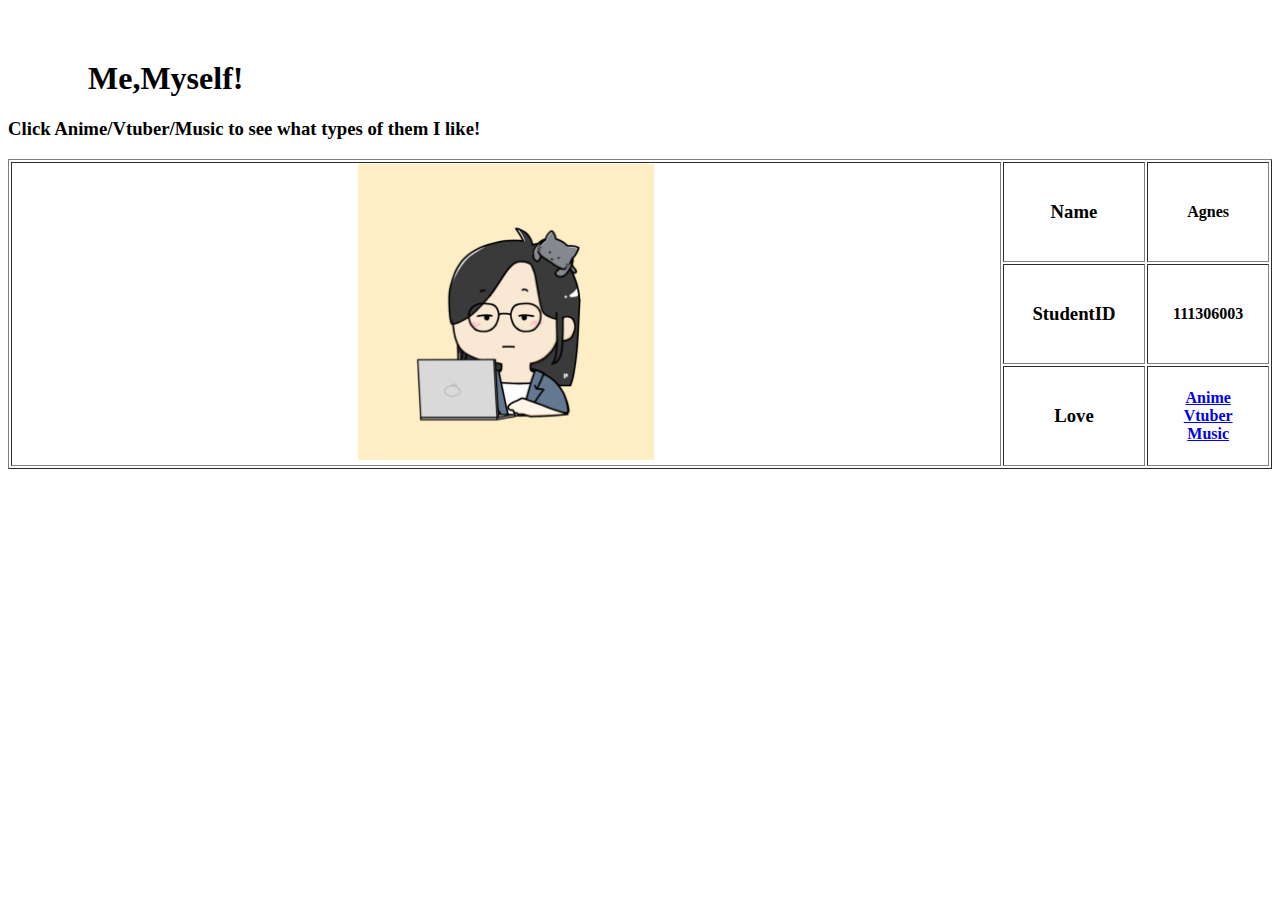
<file: 1118HW2/index.html>
<!DOCTYPE html>
<html>
<head>
	<meta charset="utf-8">
	<meta name="viewport" content="width=device-width, initial-scale=1">
	<style type="text/css">
		em { font-weight: 900;
			 color: teal; }
		p  { font-size:14pt; color:olive; 
			 padding-left: 50px;
			}
		h1 { font-family:serif,fantasy; 
			 margin-top: 60px;
			 margin-left: 80px;}
		<style type="text/css">
		#myHeader{
			background-color: darkseagreen;
		}

		.hashtag{
			text-decoration: underline;
			color: cornflowerblue;
		}
		

	</style>
	<title>Homework</title>
</head>
<table border="1" style="width:100%">
<body>

	<h1>Me,Myself!</h1>
	<tr>
		<th rowspan="3"><img src="mypicture.png" alt="It's me!" width="30%"  /></th>
		<th><h3>Name</h3></th>
		<th>Agnes</th>
	</tr>

	<tr>
		<th><h3>StudentID</h3></th>
		<th>111306003</th>
	</tr>

	<tr>
		<th><h3>Love</h3></th>
		<th>
			<a href="1118anime.html">Anime</a><br>
			<a href="1118vtuber.html">Vtuber</a><br>
			<a href="1118music.html">Music</a><br>
		</th>
	</tr>

	<h3>Click Anime/Vtuber/Music to see what types of them I like!</h3>

	


</body>
</html>
</file>
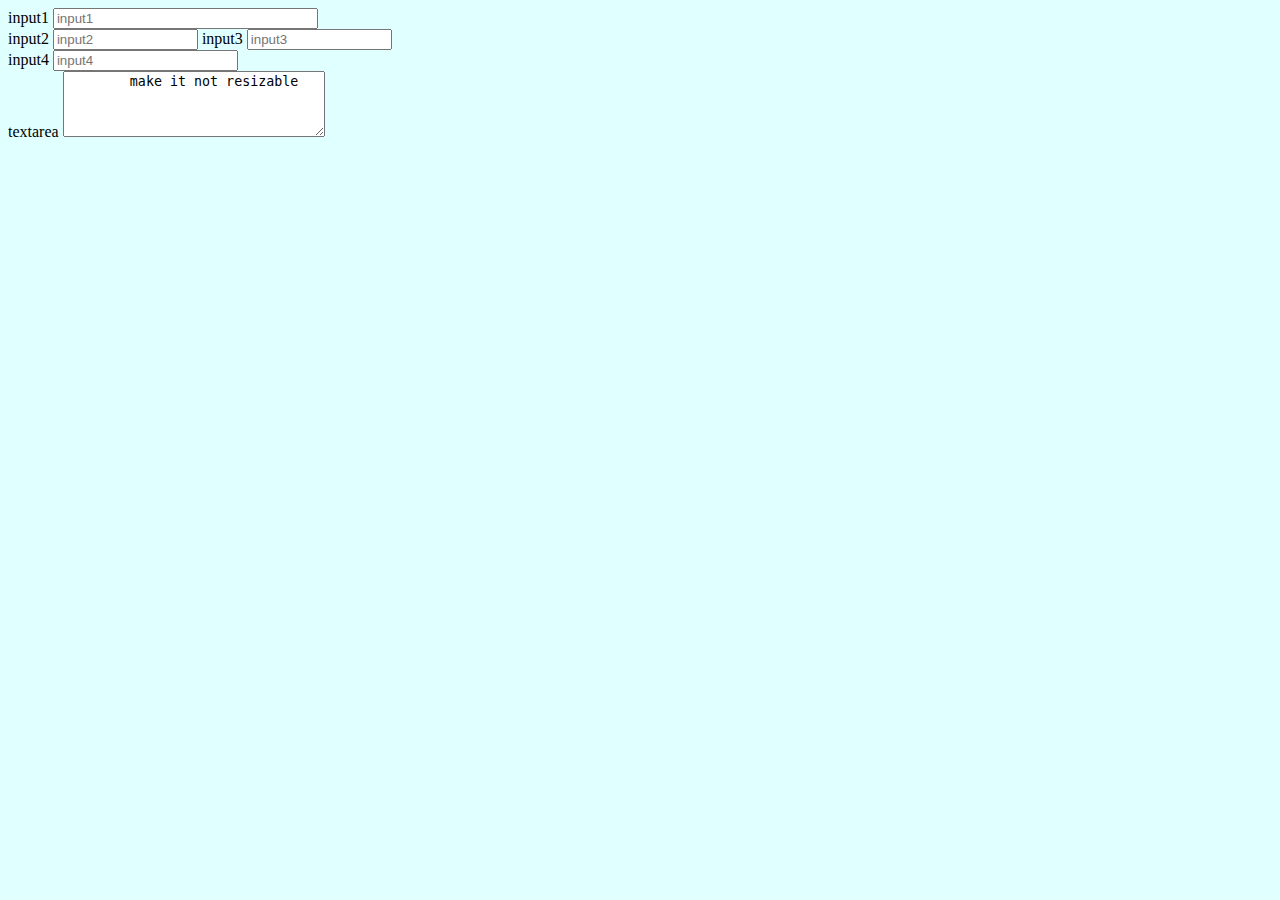
<file: 1125HW3/index.html>
<!DOCTYPE html>
<html>
<head>
	<meta charset="utf-8">
	<meta name="viewport" content="width=device-width, initial-scale=1">
	<link rel="stylesheet" href="style.css">
	<title>1125HW3Index</title>
</head>
<body>
	<label>input1 
		<input type="text" name="input1" size="30" placeholder="input1">
	</label><br>

	<label>input2 
		<input type="text" name="input2" size="15" placeholder="input2">
	</label>

	<label>input3
		<input type="text" name="input3" size="15" placeholder="input3">
	</label><br>

	<label>input4
		<input type="text" name="input4" size="20" placeholder="input4">
	</label><br>

	textarea
	<textarea rows="4" cols="30">
	make it not resizable
	</textarea><br>






</body>
</html>
</file>
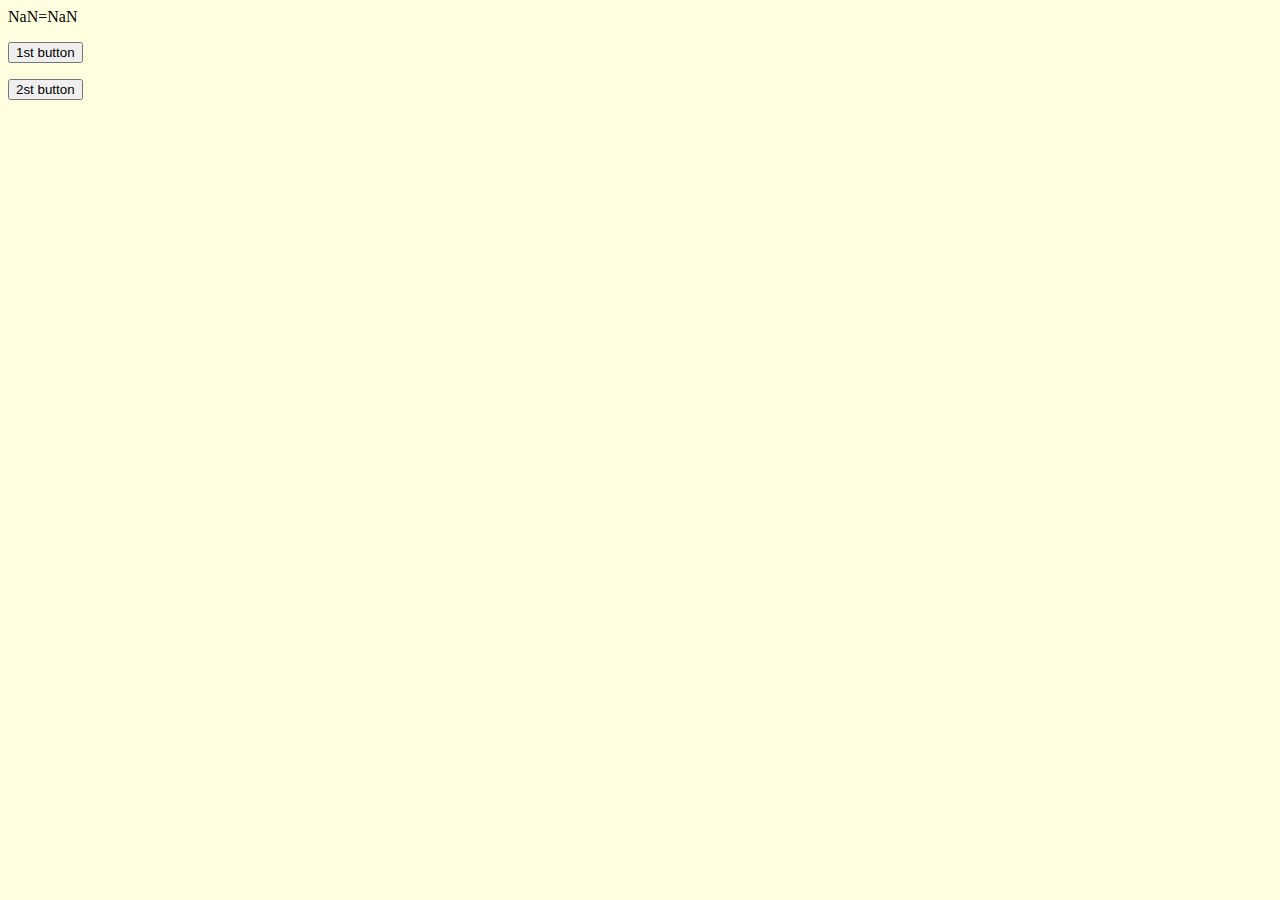
<file: 1216Lab/index.html>
<!DOCTYPE html>
<html>
<head>
	<meta charset="utf-8">
	<meta name="viewport" content="width=device-width, initial-scale=1">
	<title>1216Lab</title>
</head>
<body>
	<script>
		var num1;
		var num2;
		num1=parseInt(window.prompt("Enter the first num"));
		num2=parseInt(window.prompt("Enter the second num"));

		if(num1>num2){
			document.body.style.backgroundColor='lightblue';
			document.writeln(num1+'>'+num2);
		}else if(num1<num2){
			document.body.style.backgroundColor='lightgreen';
			document.writeln(num1+'<'+num2);
		}else{
			document.body.style.backgroundColor='lightyellow';
			document.writeln(num1+'='+num2);
		}
	</script>
		<p><input type="button" value="1st button" onclick="alert(num1)"></p>
		<input type="button" value="2st button" onclick="alert(num2)">
	

</body>
</html>
</file>
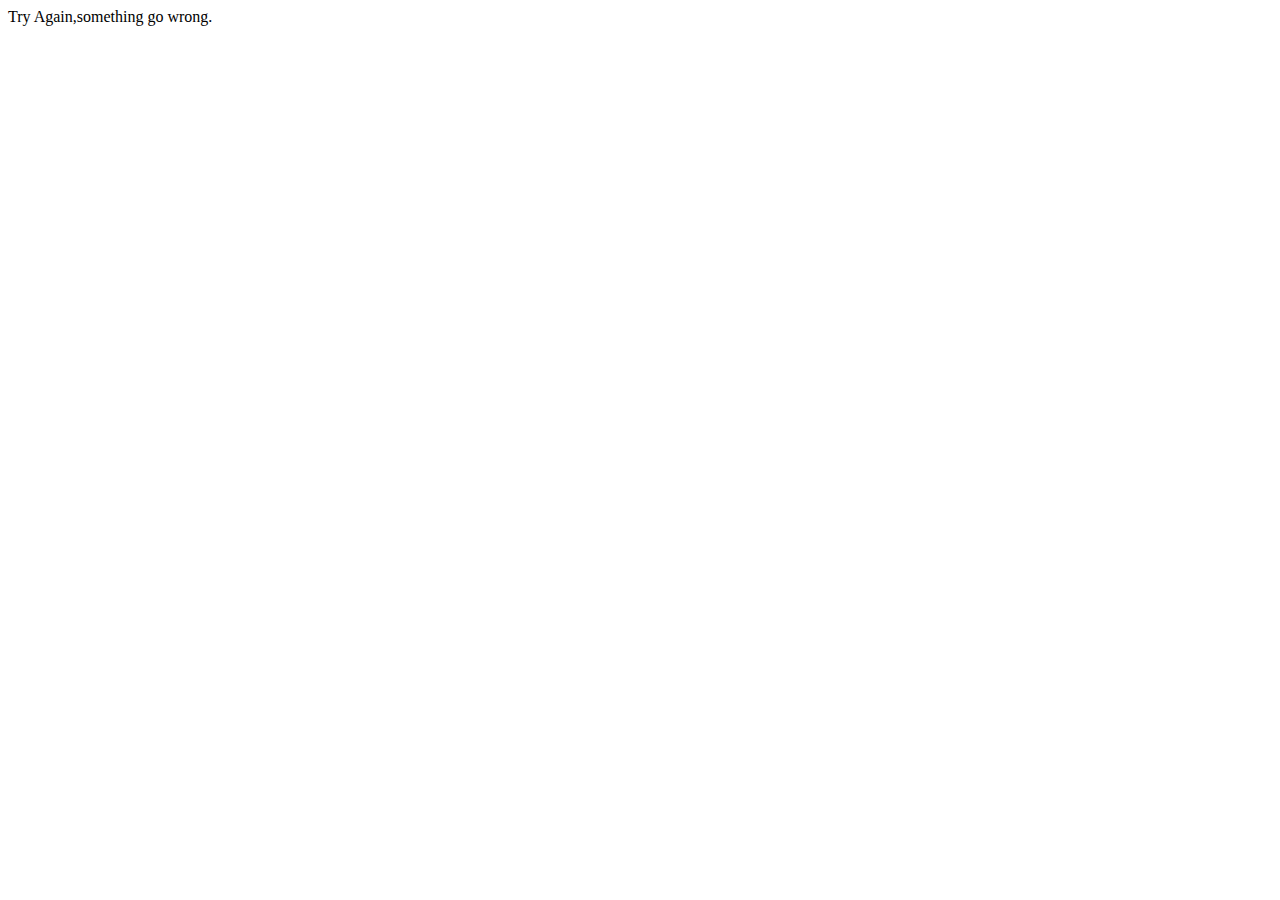
<file: 1223HW/index.html>
<!DOCTYPE html>
<html>
<head>
	<meta charset="utf-8">
	<meta name="viewport" content="width=device-width, initial-scale=1">
	<title>1223HW</title>
</head>
<body>
	
	

	<script>
		var result,num1,num2,operate;
		num1=parseInt(window.prompt('Number1'));
		num2=parseInt(window.prompt('Number2'));
		operate=window.prompt('Operate way? (Please only answer +-*/)')
		if(operate=="+"){
			result=num1+num2;
			document.writeln(result);
		}else if(operate=="-"){
			result=num1-num2;
			document.writeln(result);
		}else if(operate=="*"){
			result=num1*num2;
			document.writeln(result);
		}else if(operate=="/"){
			result=num1/num2;
			document.writeln(result);
		}else{
			document.writeln('Try Again,something go wrong.')
		}
	</script>


</body>
</html>
</file>
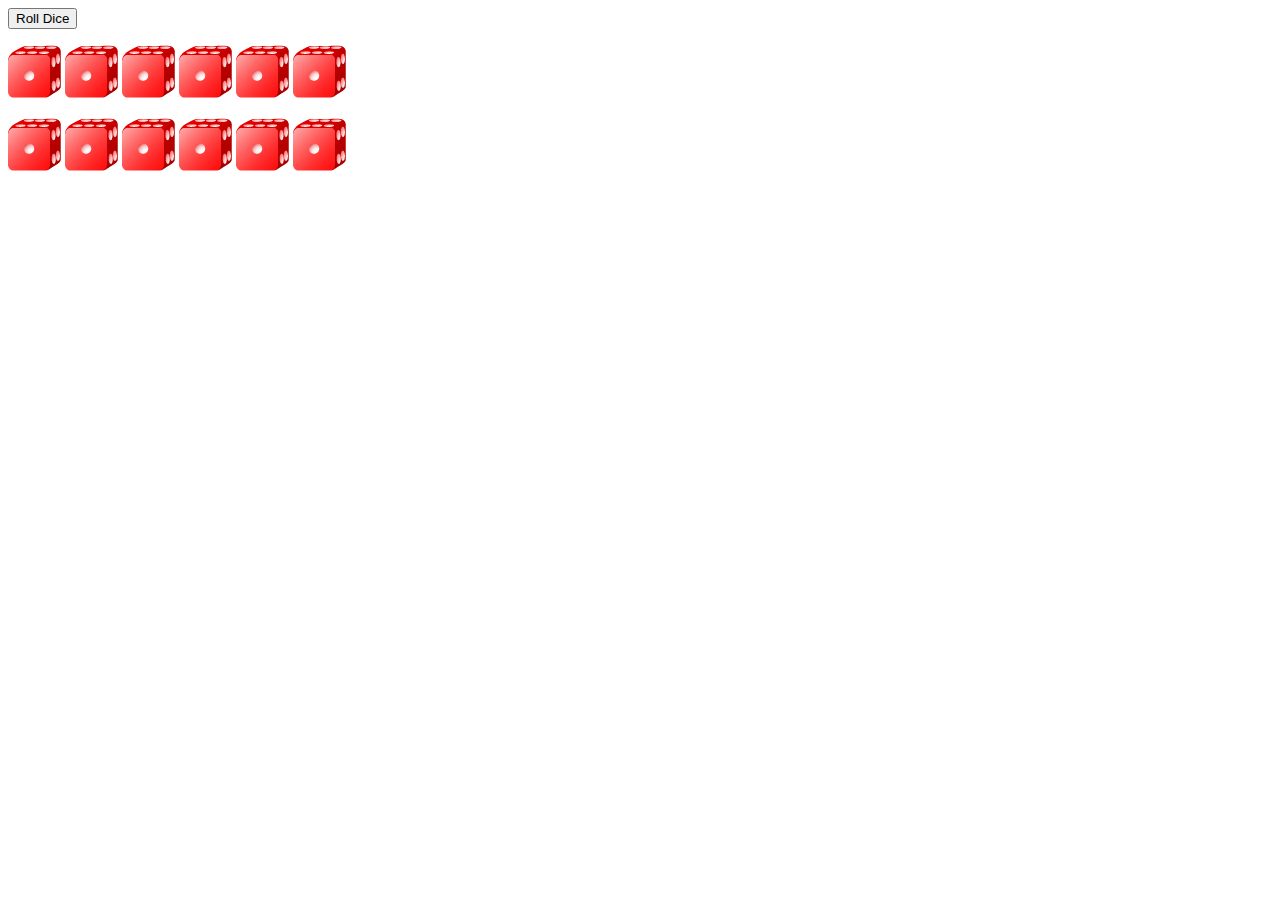
<file: 1223Lab/index.html>
<!DOCTYPE html>
<html>
<head>
	<meta charset="utf-8">
	<meta name="viewport" content="width=device-width, initial-scale=1">
	<title>1223dice</title>
</head>
<body>
	<form action="#">
		<input id="rollButton" type="button" value="Roll Dice">
	</form>
	<div id="frequencyTableDiv"></div>

	<p><img id="die1" src="die1.png" alt="blank image">
	<img id="die2" src="die1.png" alt="blank image">
	<img id="die3" src="die1.png" alt="blank image">
	<img id="die4" src="die1.png" alt="blank image">
	<img id="die5" src="die1.png" alt="blank image">
	<img id="die6" src="die1.png" alt="blank image"></p>
	<p><img id="die7" src="die1.png" alt="blank image">
	<img id="die8" src="die1.png" alt="blank image">
	<img id="die9" src="die1.png" alt="blank image">
	<img id="die10" src="die1.png" alt="blank image">
	<img id="die11" src="die1.png" alt="blank image">
	<img id="die12" src="die1.png" alt="blank image"></p>

	<script>
		var die1Image;
		var die2Image;
		var die3Image;
		var die4Image;
		var die5Image;
		var die6Image;
		var die7Image;
		var die8Image;
		var die9Image;
		var die10Image;
		var die11Image;
		var die12Image;
		var onecount=0;
		var twocount=0;
		var thrcount=0;
		var foucount=0;
		var fivcount=0;
		var sixcount=0;
		var totaldice=0;
		
		function start(){
			var button=document.getElementById("rollButton");
			button.addEventListener("click",rollDice);
			die1Image=document.getElementById("die1");
			die2Image=document.getElementById("die2");
			die3Image=document.getElementById("die3");
			die4Image=document.getElementById("die4");
			die5Image=document.getElementById("die5");
			die6Image=document.getElementById("die6");
			die7Image=document.getElementById("die7");
			die8Image=document.getElementById("die8");
			die9Image=document.getElementById("die9");
			die10Image=document.getElementById("die10");
			die11Image=document.getElementById("die11");
			die12Image=document.getElementById("die12");
		}

		function rollDice(){
			setImage(die1Image);
			setImage(die2Image);
			setImage(die3Image);
			setImage(die4Image);
			setImage(die5Image);
			setImage(die6Image);
			setImage(die7Image);
			setImage(die8Image);
			setImage(die9Image);
			setImage(die10Image);
			setImage(die11Image);
			setImage(die12Image);
			update();
		}

		function setImage(dieImg){
			var dieValue=Math.floor(1+Math.random()*6);
			tallyRolls(dieValue);
			dieImg.setAttribute("src","die"+dieValue+".png");
			dieImg.setAttribute("alt","die image with "+dieValue+" spot(s)");

		}

		function tallyRolls(dieValue){
			if(dieValue==1){
				onecount++;
			}
			else if(dieValue==2){
				twocount++;
			}
			else if(dieValue==3){
				thrcount++;
			}
			else if(dieValue==4){
				foucount++;
			}
			else if(dieValue==5){
				fivcount++;
			}
			else {
				sixcount++;
			}
			totaldice++;
		}

		function update(){
			var tableDiv=document.getElementById("frequencyTableDiv");
			tableDiv.innerHTML="<table>"+
								"<caption>Die Rolling Frequencies</caption>"+"<thead>Face</th><th>Frequency</th>"+
								"<th>Percent</th></thead>"+
								"<tbody><tr> <td>1</td> <td>"+onecount+"</td> <td>"+Math.floor((onecount/totaldice)*100)+"%"+"</td> </tr>"+
								"<tr> <td>2</td> <td>"+twocount+"</td> <td>"+Math.floor((twocount/totaldice)*100)+"%"+"</td> </tr>"+
								"<tr> <td>3</td> <td>"+thrcount+"</td> <td>"+Math.floor((thrcount/totaldice)*100)+"%"+"</td> </tr>"+
								"<tr> <td>4</td> <td>"+foucount+"</td> <td>"+Math.floor((foucount/totaldice)*100)+"%"+"</td> </tr>"+
								"<tr> <td>5</td> <td>"+fivcount+"</td> <td>"+Math.floor((fivcount/totaldice)*100)+"%"+"</td> </tr>"+
								"<tr> <td>6</td> <td>"+sixcount+"</td> <td>"+Math.floor((sixcount/totaldice)*100)+"%"+"</td> </tr>"+
								"</tbody></table>"
		}

	window.addEventListener("load",start,false);


	</script>


</body>
</html>
</file>
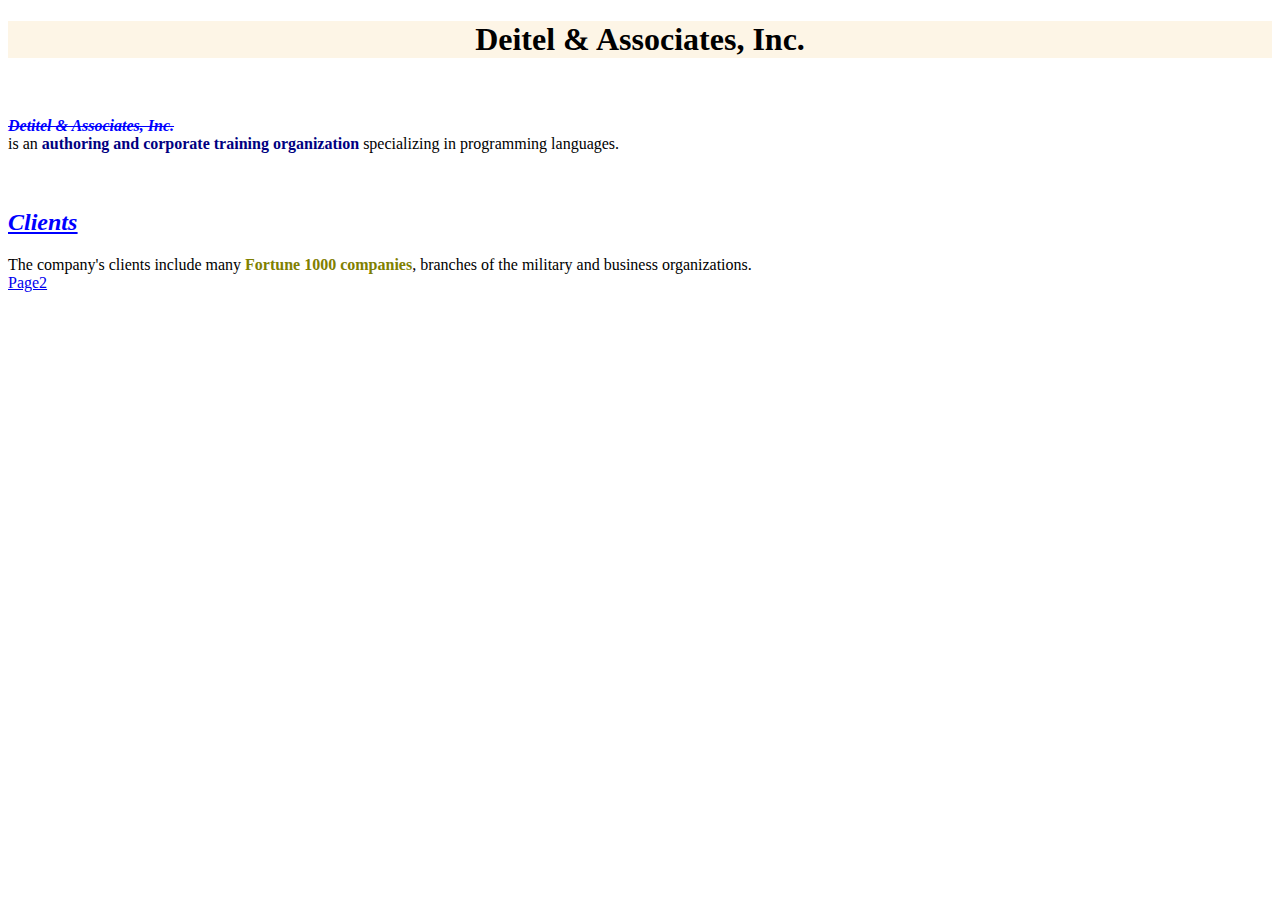
<file: lab2_1118/index.html>
<!DOCTYPE html>
<html>
<head>
	<meta charset="utf-8">
	<meta name="viewport" content="width=device-width, initial-scale=1">
	<style type="text/css">
		em { font-weight: 900;
			 color: blue; 
			 font-size: 60}
		p  { font-size:14pt; }
		h1 { font-family:serif,fantasy; }
		#name{
			background-color: oldlace;
			text-align: center;
		}
		.content{
			background-color: linen;
			color: black;
		}
		span{
			color: navy;
			font-weight: 900;
		}
		.extra span{
			color: olive;
		}
		li em{text-decoration: line-through;}
		h2,em{text-decoration: underline;}
	</style>
	<title>Lab2</title>
</head>
<body>
	<p><h1 id="name">Deitel & Associates, Inc.</h1></p><br>

	<div>
	<p class="content"><li><em>Detitel & Associates, Inc.</em></li> is an <span>authoring and corporate training organization</span> specializing in programming languages.</p><br>
	</div>

	<em><h2>Clients</h2></em>

	<div class="extra">
	The company's clients include many <span>Fortune 1000 companies</span>, branches of the military and business organizations. 
	</div>

	<a href="Page2.html">Page2</a>





</body>
</html>
</file>
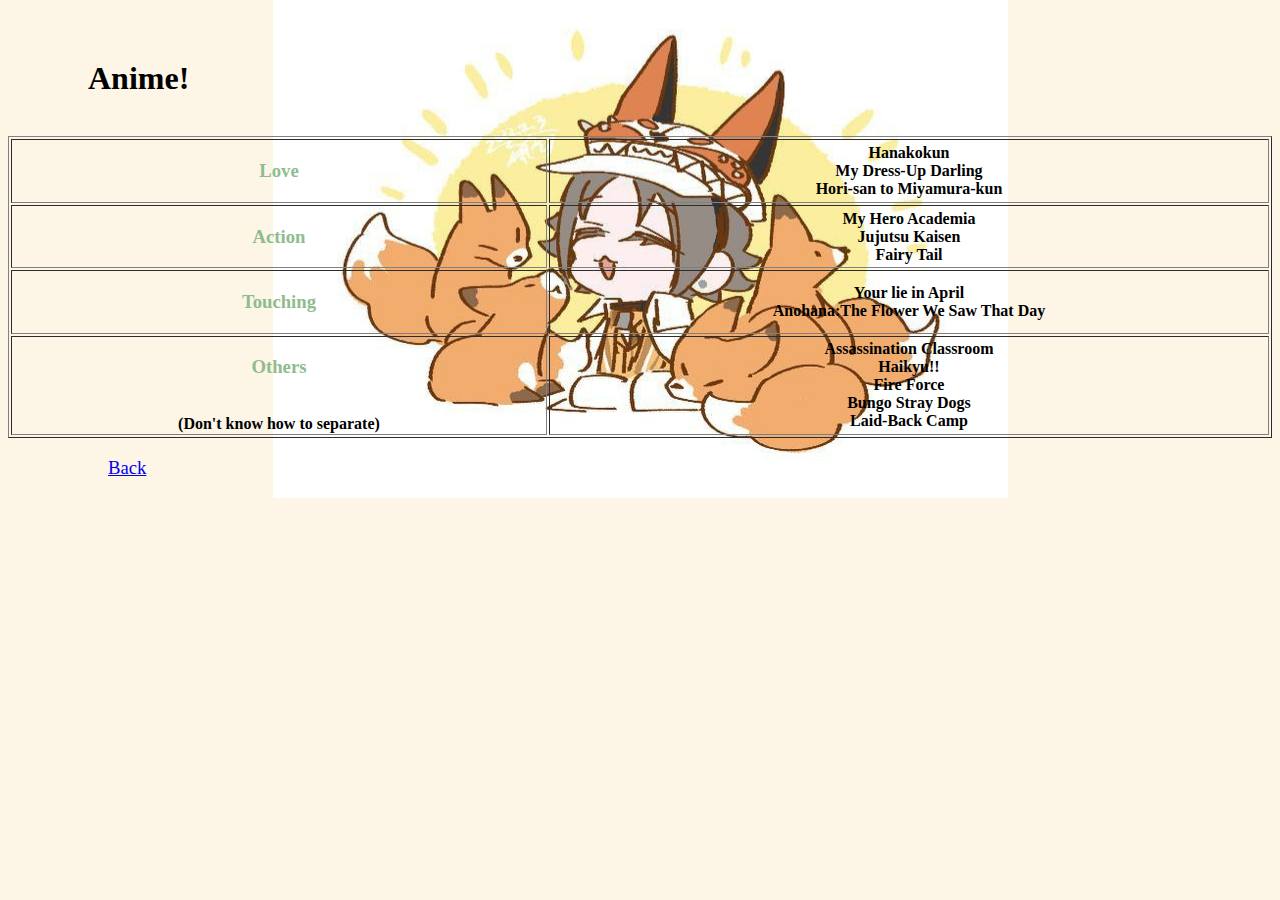
<file: 1118HW2/1118anime.html>
<!DOCTYPE html>
<html>
<head>
	<meta charset="utf-8">
	<meta name="viewport" content="width=device-width, initial-scale=1">

	<link rel="stylesheet" href="external.css">

	<title>Anime</title>
</head>
<body>

	<table border="1" style="width:100%">
	<h1 id="header"><strong>Anime!</strong></h1><br>
	<tr>
		<th><h3>Love</h3></th>
		<th>Hanakokun<br>
			My Dress-Up Darling<br>
			Hori-san to Miyamura-kun
		</th>
	</tr>

	<tr>
		<th><h3>Action</h3></th>
		<th>My Hero Academia<br>
			Jujutsu Kaisen<br>
			Fairy Tail
		</th>
	</tr>

	<tr>
		<th><h3>Touching</h3></th>
		<th>Your lie in April<br>
			Anohana:The Flower We Saw That Day
		</th>
	</tr>

	<tr>
		<th><h3>Others</h3><br>(Don't know how to separate)</th>
		<th>Assassination Classroom<br>
			Haikyu!!<br>
			Fire Force<br>
			Bungo Stray Dogs<br>
			Laid-Back Camp
		</th>

	</tr>
	</table>

	<p><a href="index.html">Back</a></p>

</body>
</html>
</file>
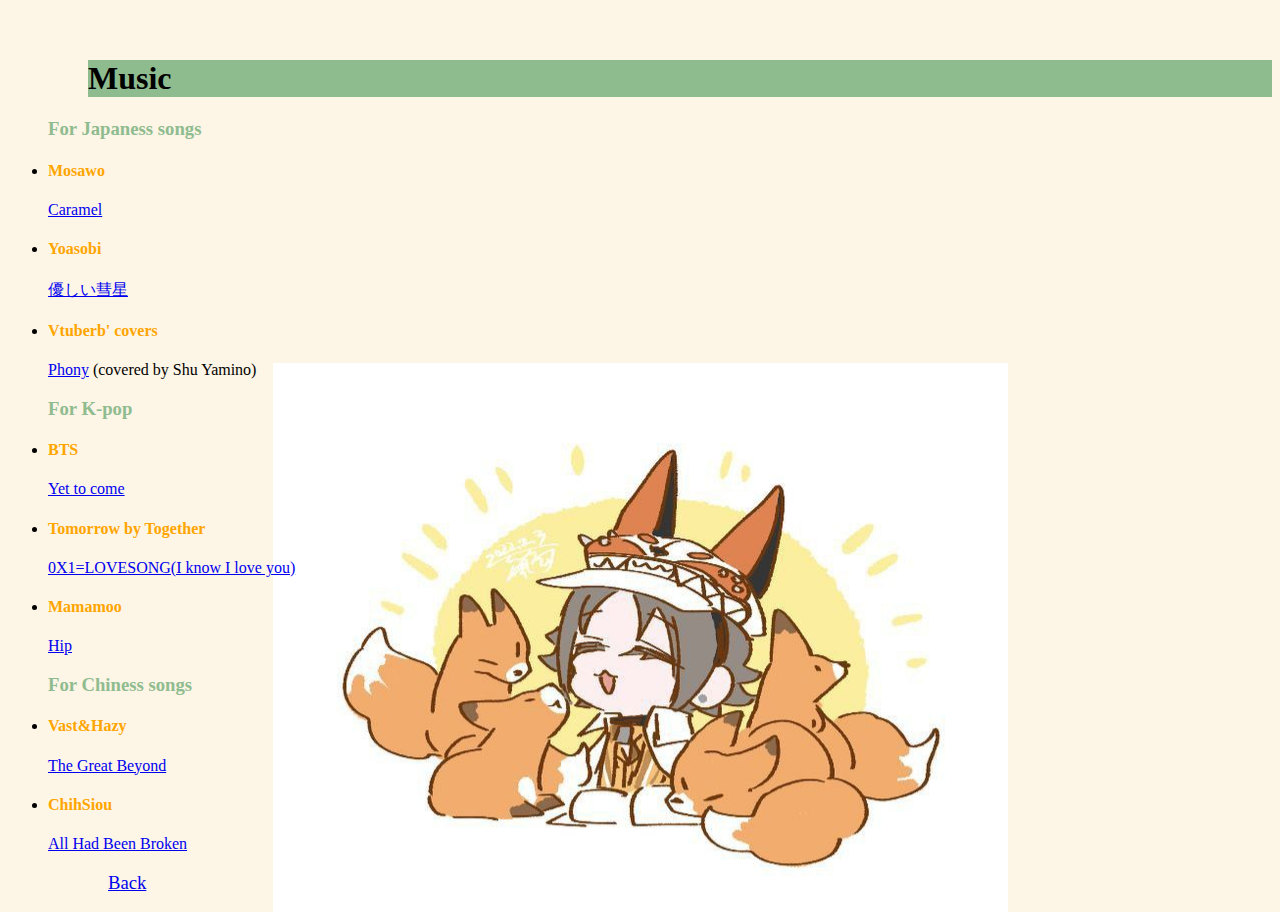
<file: 1118HW2/1118music.html>
<!DOCTYPE html>
<html>
<head>
	<meta charset="utf-8">
	<meta name="viewport" content="width=device-width, initial-scale=1">
	
	<link rel="stylesheet" href="external.css">

	<title>Music</title>
</head>
<body>
	<h1 id="myHeader">Music</h1>
	<ul>
	<h3 class="types">For Japaness songs</h3>
			<li><h4>Mosawo</h4></li>
			<a href="https://www.youtube.com/watch?v=dQ5IhYsgYCU">Caramel</a>
			<li><h4>Yoasobi</h4></li>
			<a href="https://www.youtube.com/watch?v=VyvhvlYvRnc">優しい彗星</a>
			<li><h4>Vtuberb' covers</h4></li>
			<a href="https://www.youtube.com/watch?v=PcripShx3Jg">Phony</a> (covered by Shu Yamino)

	<h3 class="types">For K-pop</h3>
		<li><h4>BTS</h4></li>
		<a href="https://www.youtube.com/watch?v=kXpOEzNZ8hQ">Yet to come</a>
		<li><h4>Tomorrow by Together</h4></li>
		<a href="https://www.youtube.com/watch?v=d5bbqKYu51w">0X1=LOVESONG(I know I love you)</a>
		<li><h4>Mamamoo</h4></li>
		<a href="https://www.youtube.com/watch?v=KhTeiaCezwM">Hip</a>

	<h3 class="types">For Chiness songs</h3>
		<li><h4>Vast&Hazy</h4></li>
		<a href="https://www.youtube.com/watch?v=YXcuZilZjPw">The Great Beyond</a>
		<li><h4>ChihSiou</h4></li>
		<a href="https://www.youtube.com/watch?v=vd_DcWwnoG4">All Had Been Broken</a>
	</ul>
	<p><a href="index.html">Back</a></p>

</body>
</html>
</file>
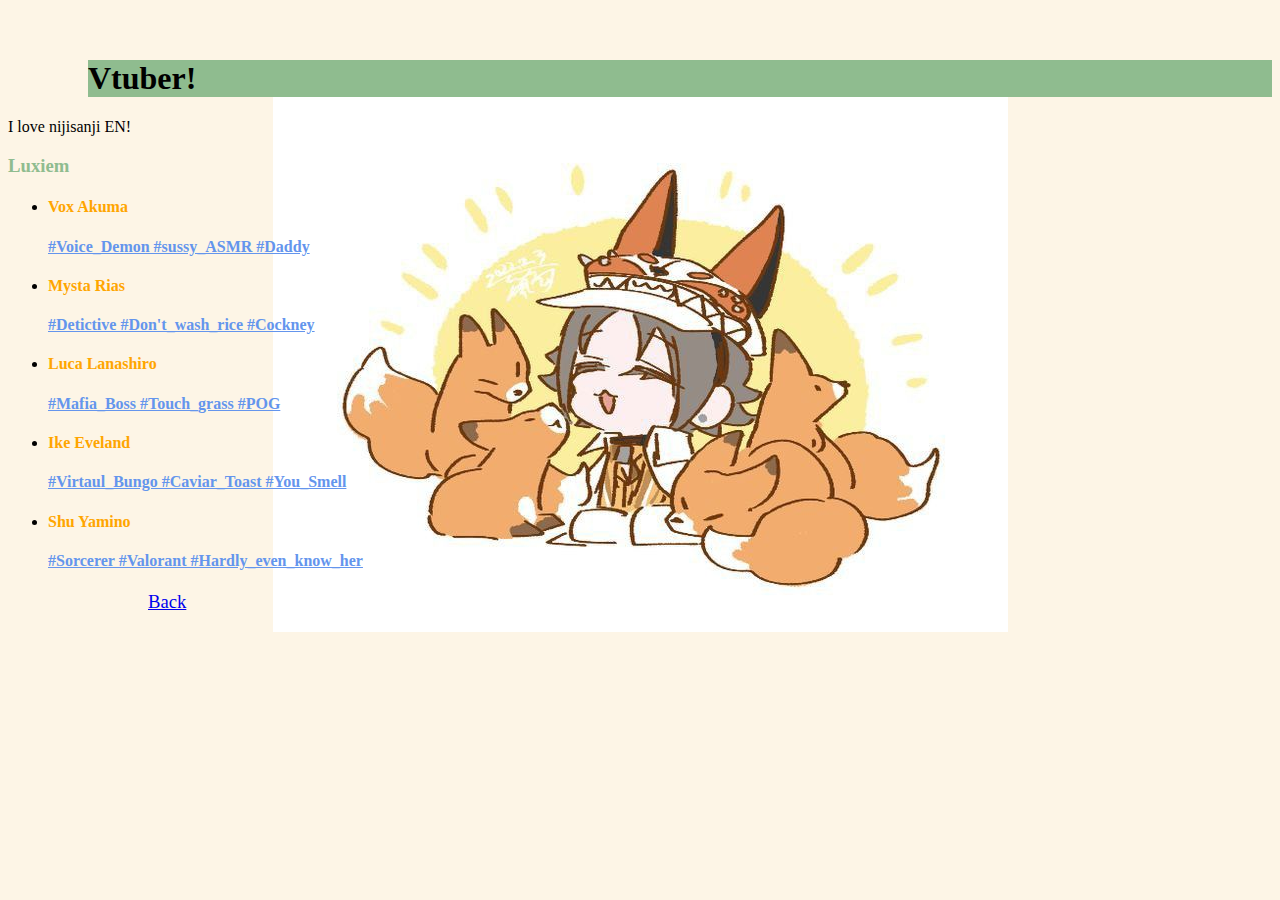
<file: 1118HW2/1118vtuber.html>
<!DOCTYPE html>
<html>
<head>
	<meta charset="utf-8">
	<meta name="viewport" content="width=device-width, initial-scale=1">
	
	<link rel="stylesheet" href="external.css">

	<title>Vtuber</title>
</head>
<body>
	<h1 id="myHeader">Vtuber!</h1>
	I love nijisanji EN!<br>

	<h3>Luxiem</h3>
	<ul>
		<li>
			<h4>Vox Akuma</h4>
		</li>
		<h4 class="hashtag">#Voice_Demon #sussy_ASMR #Daddy</h4>

		<li>
			<h4>Mysta Rias</h4>
		</li>
		<h4 class="hashtag">#Detictive #Don't_wash_rice #Cockney</h4>

		<li>
			<h4>Luca Lanashiro</h4>
		</li>
		<h4 class="hashtag">#Mafia_Boss #Touch_grass #POG</h4>

		<li>
			<h4>Ike Eveland</h4>
		</li>
		<h4 class="hashtag">#Virtaul_Bungo #Caviar_Toast #You_Smell</h4>

		<li>
			<h4>Shu Yamino</h4>
		</li>
		<h4 class="hashtag">#Sorcerer #Valorant #Hardly_even_know_her</h4>

		<p><a href="index.html">Back</a></p>


</body>
</html>
</file>
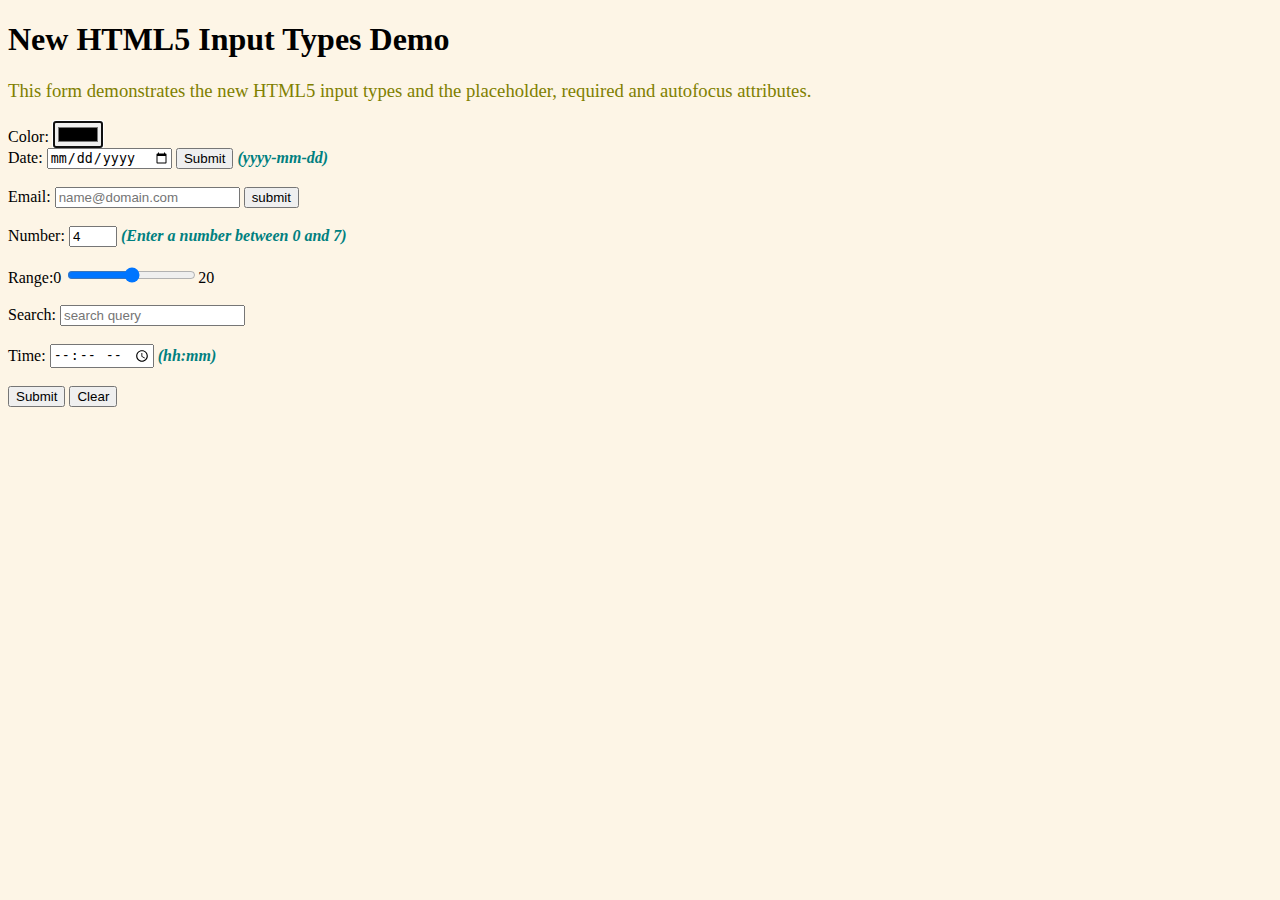
<file: lab2_1118/Page2.html>
<!DOCTYPE html>
<html>
<head>
	<meta charset="utf-8">
	<meta name="viewport" content="width=device-width, initial-scale=1">
	<style type="text/css">
		body{ background-color: oldlace;}
		em { font-weight: 900;
			 color: teal; }
		p  { font-size:14pt; color:olive; }
		h1 { font-family:serif,fantasy; }
	</style>
	<title>New HTML5 Input Types Demo</title>
</head>
<body>

	<p><h1>New HTML5 Input Types Demo</h1></p>
	<p>This form demonstrates the new HTML5 input types and the placeholder, required and autofocus attributes.</p>

	<label>Color:
		<input type="Color" autofocus />
	</label><br>

	<form>
		<label for="Date">Date:</label>
		<input type="date" name="Date">
		<input type="submit" value="Submit">
		<em>(yyyy-mm-dd)</em>
	</form><br>

	<form>
		<label for="email">Email:</label>
		<input type="email" name="email" placeholder="name@domain.com" required>
		<input type="submit" name="submit" value="submit">
	</form><br>

	<form>
		<label for="number">Number:</label>
		<input type="number" name="number" min="0" max="7" value="4">
		<em>(Enter a number between 0 and 7)</em>
	</form><br>

	<form>
		<label for="range">Range:0</label>
		<input type="range" name="range" min="0" max="20">20
	</form><br>

	<form>
		<label for="search">Search:</label>
		<input type="search" name="search" placeholder="search query" required>
	</form><br>

	<form>
		<label for="time">Time:</label>
		<input type="time" name="time">
		<em>(hh:mm)</em>
	</form><br>

	<input type="submit" value="Submit">
	<input type="reset" value="Clear">

</body>
</html>
</file>
<file: 1125HW3/style.css>
body{background-color: lightcyan;}

label{font-family: cursive;}
</file>
<file: 1118HW2/external.css>
body{ background-color: oldlace;}
		em { font-weight: 900;
			 color: teal; }
		p  { font-size:14pt; color:olive; 
			 padding-left: 100px;
			}
		h1 { font-family:serif,fantasy; 
			 margin-top: 60px;
			 margin-left: 80px;}
		h3 {color: darkseagreen;}
		h4 {color: orange;}

		#myHeader{
			background-color: darkseagreen;
		}

		.hashtag{
			text-decoration: underline;
			color: cornflowerblue;
		}
		body{

			background-image: url('fox.jpg');
			background-position:bottom;
			background-repeat: no-repeat;
		}
</file>
